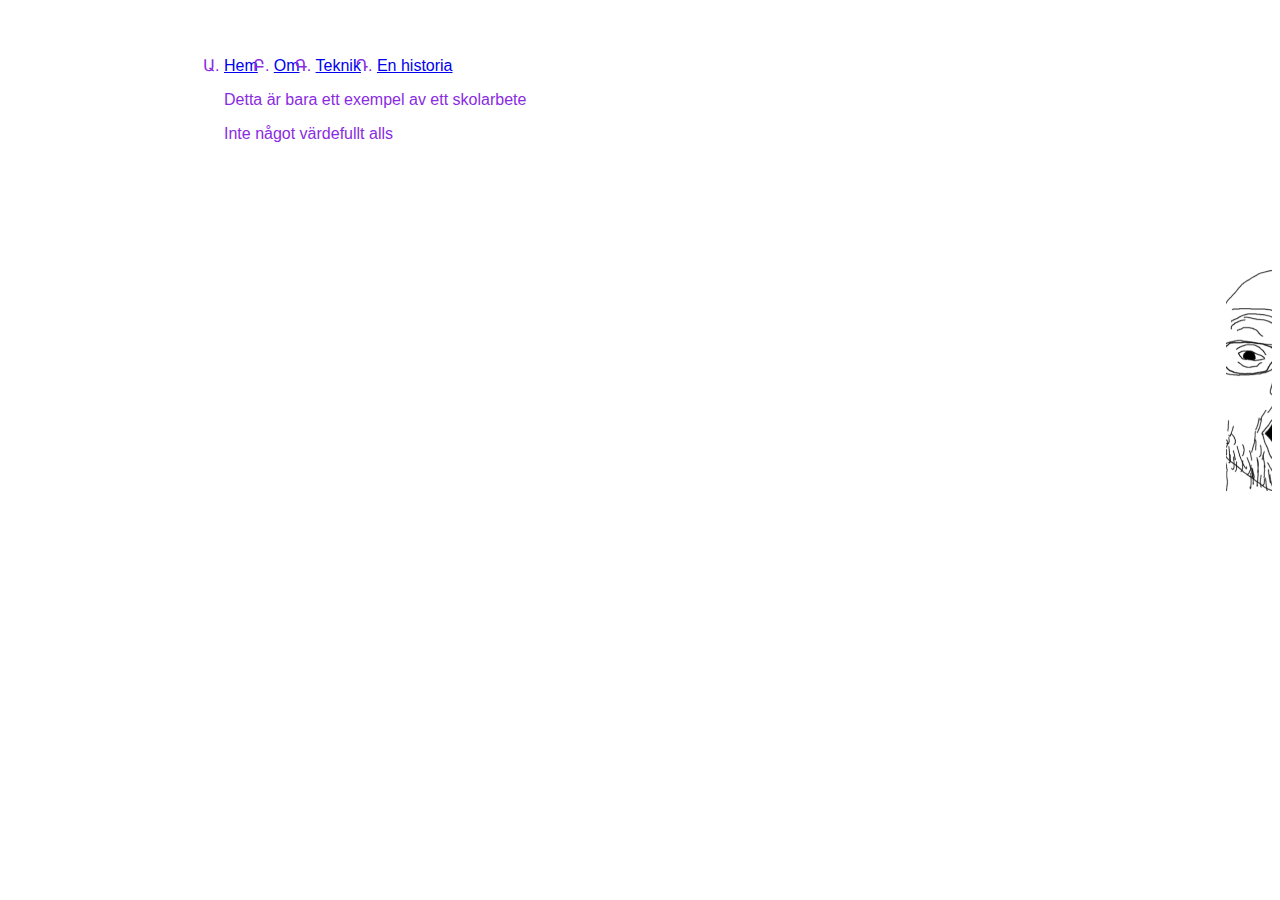
<file: docs/index.html>
<!DOCTYPE html>
<html lang="en">
<head>
    <meta charset="UTF-8">
    <meta http-equiv="X-UA-Compatible" content="IE=edge">
    <meta name="viewport" content="width=device-width, initial-scale=1.0">
    <title>Document</title>
    <link rel="stylesheet" href="style.css">
</head>
<body>
    <main>  
        <nav>
            <ul class="navigaton">
                <li><a href="index.html">Hem</a></li>
                <li><a href="about.html">Om</a></li>
                <li><a href="tekniks.html">Teknik</a></li>
                <li><a href="historik.html">En historia</a></li>
            </ul>
        </nav>
        <hi>Detta är bara ett exempel av ett skolarbete</hi>
        <p>Inte något värdefullt alls</p>
    </main>
    
    <center>
        <marquee behavior="scroll" direction="left">
            <img src="5c15oj.png" alt="Shesh">
        </marquee>
    </center>
    
</body>
</html>
</file>
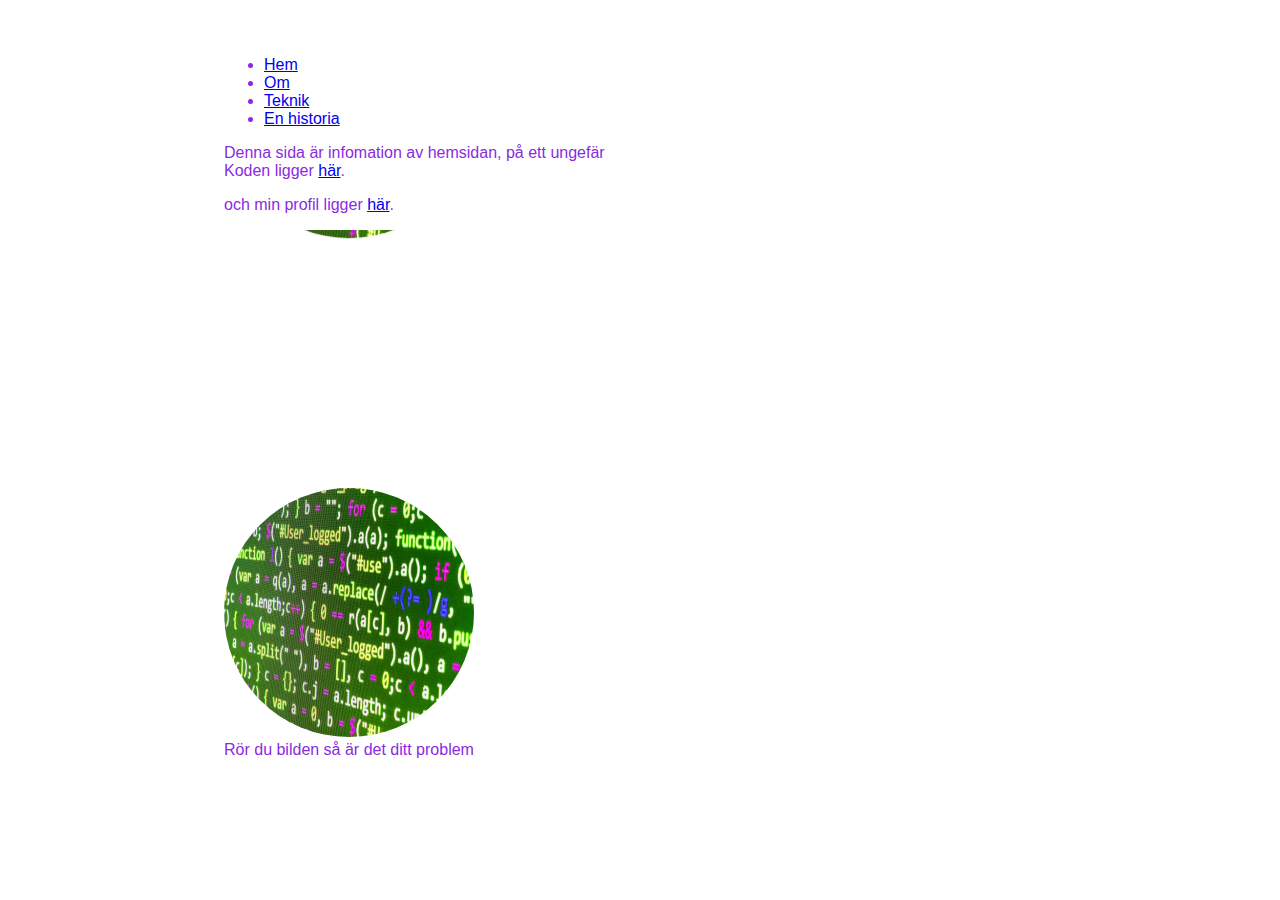
<file: docs/about.html>
<!DOCTYPE html>
<html lang="en">
<head>
    <meta charset="UTF-8">
    <meta http-equiv="X-UA-Compatible" content="IE=edge">
    <meta name="viewport" content="width=device-width, initial-scale=1.0">
    <title>Info</title>
    <link rel="stylesheet" href="style.css">
</head>
<body>
    <main>
        <nav>
            <ul class="navigation">
                <li><a href="index.html">Hem</a></li>
                <li><a href="about.html">Om</a></li>
                <li><a href="tekniks.html">Teknik</a></li>
                <li><a href="historik.html">En historia</a></li>
            </ul>
        </nav>
        <hi>Denna sida är infomation av hemsidan, på ett ungefär</hi>
        <br> 
        <t>Koden ligger <a href="https://github.com/vilgjoy/teknik-web-intro" taget-"_blank">här</a>.</t>    
        <p> och min profil ligger <a href="https://github.com/vilgjoy" taget-"_blank">här</a>.</p>
        <center>
            <marquee behavior="scroll" direction="down">
                <a href="flat,750x,075,f-pad,750x1000,f8f8f8.webp" target="_blank">
                    <img class="snurra" src="getty_485008244_105123.jpg"> 
                </a>
            </marquee>
        </center>
        <a href="flat,750x,075,f-pad,750x1000,f8f8f8.webp" target="_blank">
            <img class="snurra" src="getty_485008244_105123.jpg"> 
        </a>
        <br>
        <y>Rör du bilden så är det ditt problem</y>
        
    </main>
</body>
</html>
</file>
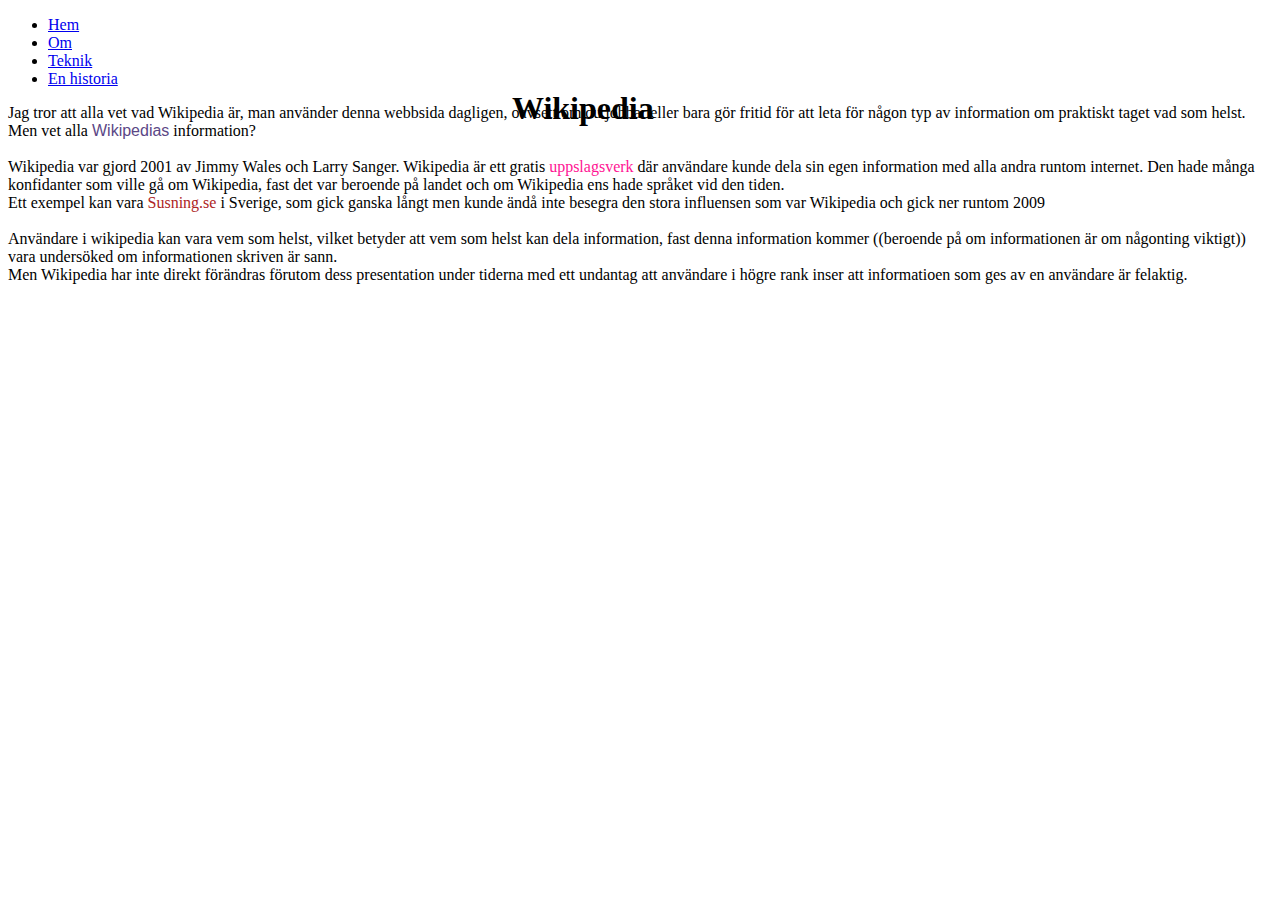
<file: docs/historik.html>
<!DOCTYPE html>
<html lang="en">
<head>
    <meta charset="UTF-8">
    <meta http-equiv="X-UA-Compatible" content="IE=edge">
    <meta name="viewport" content="width=device-width, initial-scale=1.0">
    <title>Document</title>
    
</head>
<style> 
p {
    margin: 0%;
    padding: 0%;

}

h1
{
    position:absolute;
    margin: 0%;
    padding: 0%;
    left: 40%;
    top: 10%;

}

t
{
    font-family: 'Franklin Gothic Medium', 'Arial Narrow', Arial, sans-serif;
    transform: translateX(-100px);
    
}


</style>
<body>
    <main>
        <nav>
            <ul class="navigation">
                <li><a href="index.html">Hem</a></li>
                <li><a href="about.html">Om</a></li>
                <li><a href="tekniks.html">Teknik</a></li>
                <li><a href="historik.html">En historia</a></li>
            </ul>
        </nav>
    <h1>Wikipedia</h1>
    <p>Jag tror att alla vet vad Wikipedia är, man använder denna webbsida dagligen, oavsett om du jobbar eller bara gör fritid för att leta för någon typ av information om praktiskt taget vad som helst.
        Men vet alla 
        <t style="color:rgb(91, 71, 134)">Wikipedias</t>
        <y>information?</y>
    </p>
    <br>
    <p>Wikipedia var gjord 2001 av Jimmy Wales och Larry Sanger. Wikipedia är ett gratis
        <k style="color: deeppink;">uppslagsverk</k>  
        <l> där användare kunde dela sin egen information med alla andra runtom internet. Den hade många konfidanter som ville gå om Wikipedia, fast det var beroende på landet och om Wikipedia ens hade språket vid den tiden.</l>
        
    </p>
    <p>Ett exempel kan vara
        <l style="color: rgb(173, 36, 36);">Susning.se</l>
        <hj> i Sverige, som gick ganska långt men kunde ändå inte besegra den stora influensen som var Wikipedia och gick ner runtom 2009</hj>
    </p>
    <br>
    <p>Användare i wikipedia kan vara vem som helst, vilket betyder att vem som helst kan dela information, fast denna information kommer ((beroende på om informationen är om någonting viktigt)) vara undersöked om informationen skriven är sann. </p>
    <p>Men Wikipedia har inte direkt förändras förutom dess presentation under tiderna med ett undantag att användare i högre rank inser att informatioen som ges av en användare är felaktig.</p>
    

    


</body>
</html>
</file>
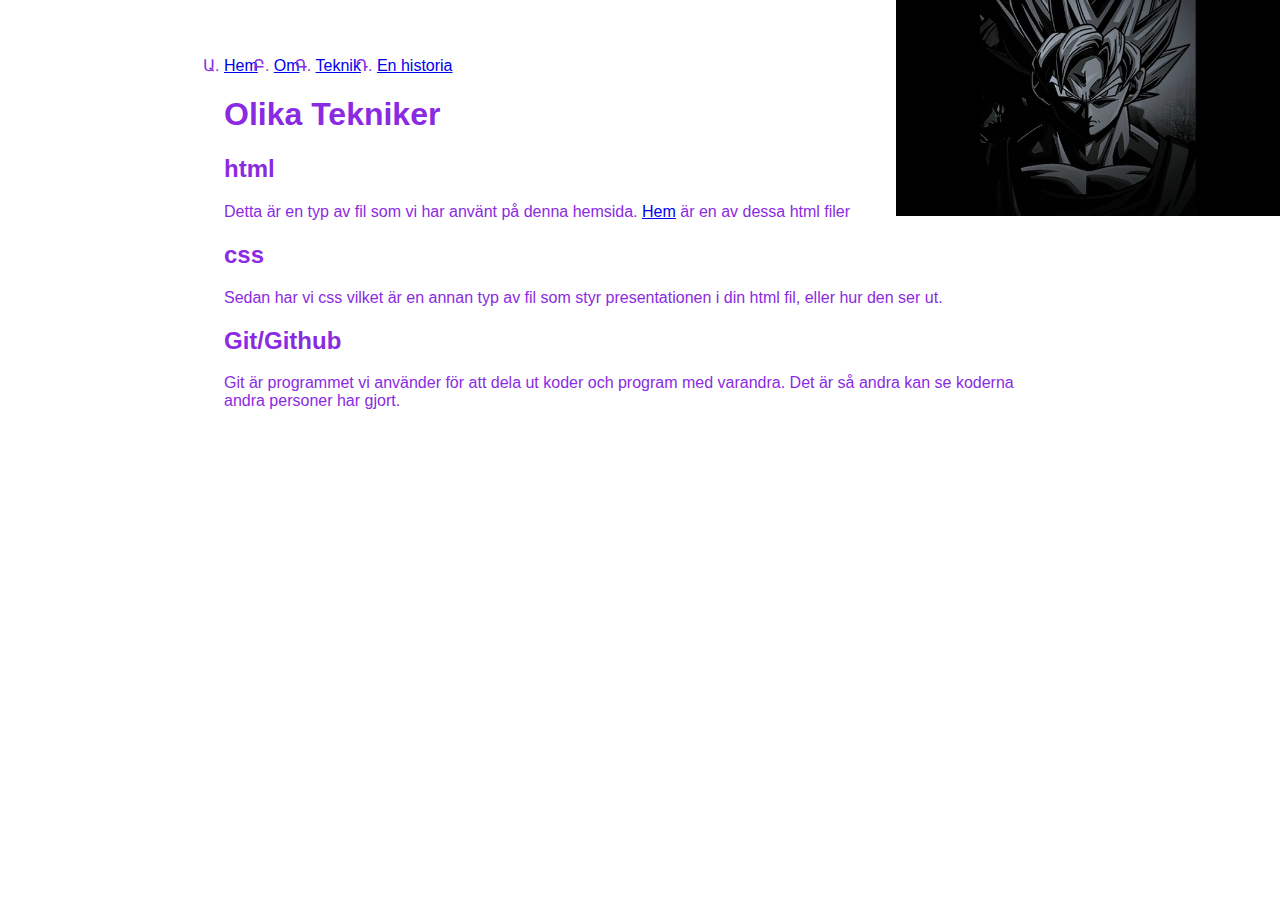
<file: docs/tekniks.html>
<!DOCTYPE html>
<html lang="en">
<head>
    <meta charset="UTF-8">
    <meta http-equiv="X-UA-Compatible" content="IE=edge">
    <meta name="viewport" content="width=device-width, initial-scale=1.0">
    <title>Document</title>
    <link rel="stylesheet" href="style.css">

</head>
<body>
    <main>
        <nav>
            <ul class="navigaton">
                <li><a href="index.html">Hem</a></li>
                <li><a href="about.html">Om</a></li>
                <li><a href="tekniks.html">Teknik</a></li>
                <li><a href="historik.html">En historia</a></li>
            </ul>
        </nav>
        <h1>Olika Tekniker</h1>
        <h2>html</h2>
        <p>Detta är en typ av fil som vi har använt på denna hemsida.
        <a href="index.html">Hem</a>
        är en av dessa html filer</p>
        <h2>css</h2>
        <y>Sedan har vi css vilket är en annan typ av fil som styr presentationen i din html fil, eller hur den ser ut.</y>
        <h2>Git/Github</h2>
        <j>Git är programmet vi använder för att dela ut koder och program med varandra. Det är så andra kan se koderna andra personer har gjort.</j>


    </main>

  
      
            <img src="nedladdning (2).jpg" class="Picturetop"
      

    
</body>
</html>
</file>
<file: docs/style.css>
body {
    font-family: sans-serif;
    font-size: 1,2rem;
    color: blueviolet;
    background-color: rgb(255, 255, 255);
}

img {
    max-width: 30%;
}
main{
    max-width: 52rem;
    margin-left: auto;
    margin-right: auto;
    padding: 2rem;
}

.navigaton {
    list-style: armenian;
    padding: 0;
    display: flex;
    gap: 1rem;
}

.snurra {
    animation: snurra 2s linear infinite;
    border-radius: 50%;
    aspect-ratio: 1/1;
}

@keyframes snurra {
    from {
        /* transform: rotate(0deg); */
        transform: translateX();
    }
    to {
        transform: rotate(360deg);
        
    }
}

button {
    font-size: 2rem; 
}

.Picturetop {
    position:absolute;
    top: 0;
    right: 0;
}

.Picturetopleft {
    position:absolute;
    top: 0;
    left: 0;
}
</file>
